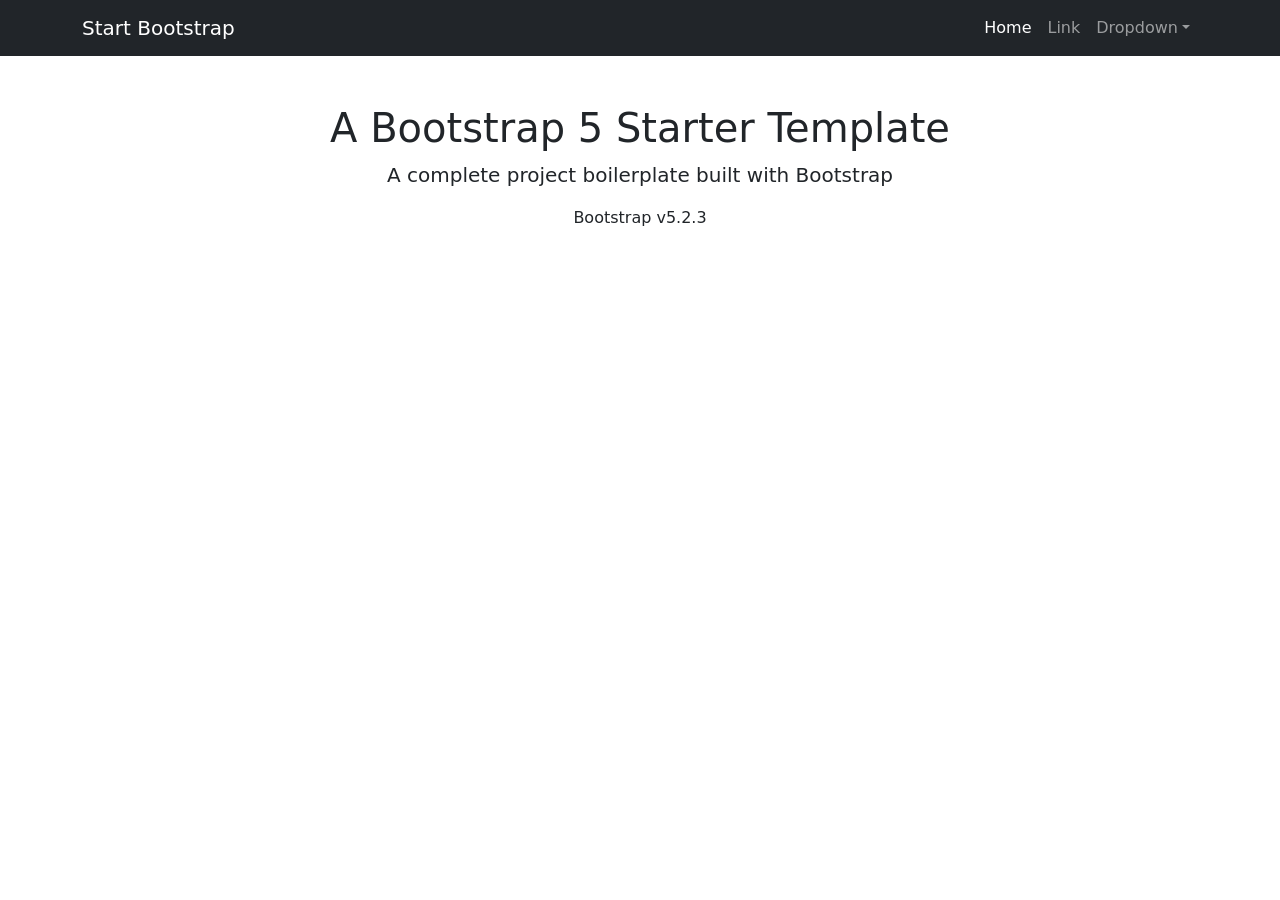
<file: static/index.html>
<!DOCTYPE html>
<html lang="en">
    <head>
        <meta charset="utf-8" />
        <meta name="viewport" content="width=device-width, initial-scale=1, shrink-to-fit=no" />
        <meta name="description" content="" />
        <meta name="author" content="" />
        <title>Bare - Start Bootstrap Template</title>
        <!-- Favicon-->
        <link rel="icon" type="image/x-icon" href="assets/favicon.ico" />
        <!-- Core theme CSS (includes Bootstrap)-->
        <link href="css/styles.css" rel="stylesheet" />
    </head>
    <body>
        <!-- Responsive navbar-->
        <nav class="navbar navbar-expand-lg navbar-dark bg-dark">
            <div class="container">
                <a class="navbar-brand" href="#">Start Bootstrap</a>
                <button class="navbar-toggler" type="button" data-bs-toggle="collapse" data-bs-target="#navbarSupportedContent" aria-controls="navbarSupportedContent" aria-expanded="false" aria-label="Toggle navigation"><span class="navbar-toggler-icon"></span></button>
                <div class="collapse navbar-collapse" id="navbarSupportedContent">
                    <ul class="navbar-nav ms-auto mb-2 mb-lg-0">
                        <li class="nav-item"><a class="nav-link active" aria-current="page" href="#">Home</a></li>
                        <li class="nav-item"><a class="nav-link" href="#">Link</a></li>
                        <li class="nav-item dropdown">
                            <a class="nav-link dropdown-toggle" id="navbarDropdown" href="#" role="button" data-bs-toggle="dropdown" aria-expanded="false">Dropdown</a>
                            <ul class="dropdown-menu dropdown-menu-end" aria-labelledby="navbarDropdown">
                                <li><a class="dropdown-item" href="#">Action</a></li>
                                <li><a class="dropdown-item" href="#">Another action</a></li>
                                <li><hr class="dropdown-divider" /></li>
                                <li><a class="dropdown-item" href="#">Something else here</a></li>
                            </ul>
                        </li>
                    </ul>
                </div>
            </div>
        </nav>
        <!-- Page content-->
        <div class="container">
            <div class="text-center mt-5">
                <h1>A Bootstrap 5 Starter Template</h1>
                <p class="lead">A complete project boilerplate built with Bootstrap</p>
                <p>Bootstrap v5.2.3</p>
            </div>
        </div>
        <!-- Bootstrap core JS-->
        <script src="https://cdn.jsdelivr.net/npm/bootstrap@5.2.3/dist/js/bootstrap.bundle.min.js"></script>
        <!-- Core theme JS-->
        <script src="js/scripts.js"></script>
    </body>
</html>
</file>
